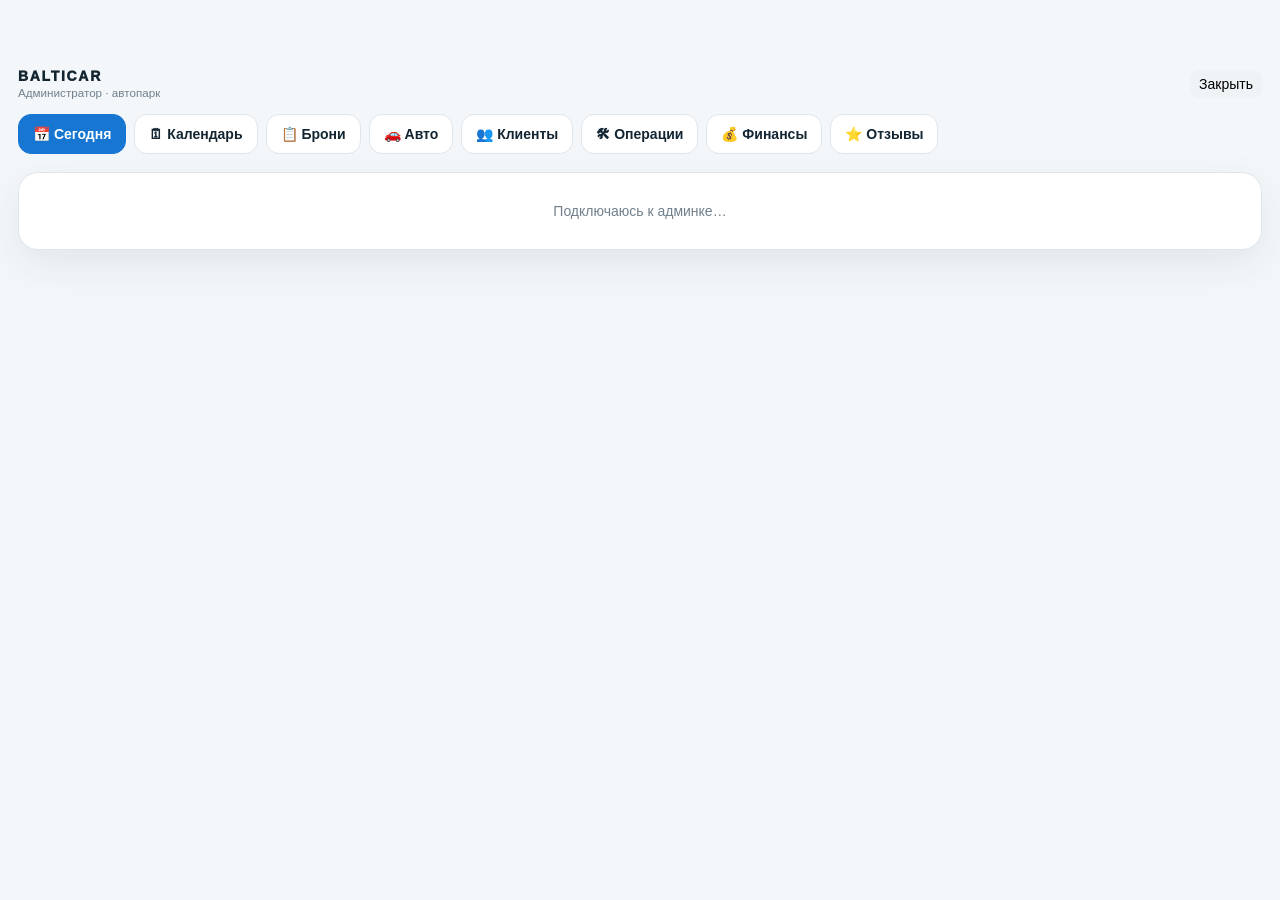
<file: webapp/admin.html>
<!doctype html>
<html lang="ru">
<head>
<meta charset="utf-8">
<meta name="viewport" content="width=device-width,initial-scale=1,viewport-fit=cover">
<title>BALTICAR — Админ</title>
<script src="https://telegram.org/js/telegram-web-app.js"></script>
<style>
:root{--bg:#f4f7fa;--surface:#fff;--surface2:#eef3f6;--text:#142532;--muted:#71808c;--line:#dfe6eb;--blue:#1676d2;--blue2:#0e5eac;--green:#24a85a;--amber:#e7a22b;--red:#dc4d4d;--shadow:0 14px 40px rgba(18,38,55,.08)}
*{box-sizing:border-box}html,body{margin:0;min-height:100%;min-height:100dvh;height:100%;background:var(--bg);color:var(--text);font:14px -apple-system,BlinkMacSystemFont,"Segoe UI",sans-serif;-webkit-font-smoothing:antialiased}button{font:inherit} .wrap{max-width:1280px;margin:auto;min-height:100%;padding:calc(12px + max(56px,env(safe-area-inset-top,0px),var(--tg-safe-area-inset-top,0px)) + var(--tg-content-safe-area-inset-top,0px) + var(--admin-extra-top,0px)) 18px calc(40px + max(env(safe-area-inset-bottom,0px),var(--tg-safe-area-inset-bottom,0px))) 18px}html.tg-fullscreen .wrap{min-height:100dvh}.top{display:flex;align-items:center;justify-content:space-between;gap:12px;margin-bottom:14px}.brand{font-weight:950;letter-spacing:.12em}.top small{color:var(--muted)}.nav{display:flex;gap:8px;overflow:auto;padding-bottom:4px;margin-bottom:14px}.nav button{border:1px solid var(--line);background:var(--surface);border-radius:13px;padding:11px 14px;font-weight:800;white-space:nowrap}.nav button.active{background:var(--blue);color:#fff;border-color:var(--blue)}.panel{background:var(--surface);border:1px solid var(--line);border-radius:20px;box-shadow:var(--shadow);overflow:hidden}.panelHead{padding:16px 16px 13px;display:flex;align-items:center;justify-content:space-between;gap:12px;border-bottom:1px solid var(--line)}.panelHead h1{font-size:20px;margin:0}.monthNav{display:flex;align-items:center;gap:6px}.monthNav button{border:1px solid var(--line);background:var(--surface);border-radius:11px;width:38px;height:36px;font-weight:900}.monthNav button.monthNow{width:auto;padding:0 12px;font-size:12px;color:var(--blue)}.monthTitle{min-width:150px;text-align:center;font-weight:900}.legend{display:flex;gap:12px;flex-wrap:wrap;padding:11px 16px;color:var(--muted);font-size:12px;border-bottom:1px solid var(--line)}.dot{display:inline-flex;align-items:center;gap:5px}.dot i{width:10px;height:10px;border-radius:3px;display:inline-block}.d-confirmed{background:#4b9df0}.d-pending{background:#f3b53e}.d-maint{background:#d95757}.d-free{background:#dfe6eb}.calendarScroll{overflow:auto}.calendar{min-width:1040px}.dayHead,.carRow{display:grid;grid-template-columns:170px repeat(var(--days),42px)}.dayHead{position:sticky;top:0;background:var(--surface);z-index:5;border-bottom:1px solid var(--line)}.carLabel{position:sticky;left:0;z-index:4;background:var(--surface);padding:10px 12px;font-weight:900;border-right:1px solid var(--line)}.dayHead .carLabel{z-index:6}.day{height:54px;border-right:1px solid #edf1f4;display:flex;flex-direction:column;align-items:center;justify-content:center;font-size:11px;color:var(--muted)}.day b{color:var(--text);font-size:12px}.day.weekend b{color:#a45d5d}.day.today{background:#eef6ff}.track{grid-column:2/-1;position:relative;height:68px;border-bottom:1px solid var(--line);background:repeating-linear-gradient(90deg,transparent 0,transparent 41px,#edf1f4 42px)}.carRow{position:relative}.carRow .carLabel{height:68px;border-bottom:1px solid var(--line);display:flex;align-items:center}.carSub{display:block;font-size:10px;color:var(--muted);font-weight:600;margin-top:2px}.booking{position:absolute;top:8px;height:52px;border-radius:12px;padding:7px 10px;color:#fff;overflow:hidden;cursor:pointer;box-shadow:0 4px 12px rgba(0,0,0,.10);display:flex;flex-direction:column;justify-content:center}.booking b{display:block;font-size:15px;line-height:18px;font-weight:950;letter-spacing:.02px;white-space:nowrap;overflow:hidden;text-overflow:ellipsis;color:#08131d !important;text-shadow:none}.booking span{display:block;font-size:11px;line-height:14px;font-weight:850;opacity:1;color:#08131d !important;white-space:nowrap;overflow:hidden;text-overflow:ellipsis;text-shadow:none}.calendar .track .booking b,.calendar .track .booking span,.calendar .track .booking.confirmed b,.calendar .track .booking.confirmed span,.calendar .track .booking.pending b,.calendar .track .booking.pending span,.calendar .track .booking.maintenance b,.calendar .track .booking.maintenance span{color:#000 !important;-webkit-text-fill-color:#000 !important;text-shadow:none !important;opacity:1 !important}.booking.confirmed{background:linear-gradient(135deg,#2e8eea,#176fc4);color:#fff !important}.booking.pending{background:linear-gradient(135deg,#efb43b,#d98c12);color:#fff !important}.booking.maintenance{background:linear-gradient(135deg,#d95a5a,#b73c3c);color:#fff !important}.booking.completed{background:linear-gradient(135deg,#6b8ca8,#4a6a82);color:#fff !important}.d-completed{background:#6b8ca8}.overlap{margin:14px 16px;background:#fff7e5;border:1px solid #f0d38b;border-radius:14px;padding:12px 14px}.overlap b{color:#9a6510}.empty{padding:30px;text-align:center;color:var(--muted)}.list{padding:12px}.item{border:1px solid var(--line);border-radius:15px;padding:13px;margin-bottom:9px}.itemTop{display:flex;justify-content:space-between;gap:8px}.status{font-size:11px;font-weight:900;padding:5px 8px;border-radius:999px;background:var(--surface2,#eef3f6);color:var(--text)}.confirmed{color:#176fc4}.pending{color:#a36a09}.rejected{color:#b73c3c}.stars{letter-spacing:2px}.muted{color:var(--muted);font-size:12px;margin-top:5px}.detail{padding:14px 16px;border-top:1px solid var(--line);background:#fbfcfd}.detail h3{margin:0 0 7px}.close{float:right;border:0;background:#eef3f6;border-radius:9px;padding:6px 9px}.loader{padding:30px;text-align:center;color:var(--muted)} .stats{display:grid;grid-template-columns:repeat(4,minmax(0,1fr));gap:10px;margin-bottom:14px}.stat{background:var(--surface);border:1px solid var(--line);border-radius:16px;padding:13px 14px;box-shadow:var(--shadow)}.stat b{display:block;font-size:20px;line-height:1.1}.stat span{display:block;color:var(--muted);font-size:11px;margin-top:5px;font-weight:700}.stat.blue b{color:var(--blue)}.stat.green b{color:var(--green)}.stat.amber b{color:var(--amber)}.stat.red b{color:var(--red)}.bookingTools{padding:12px;border-bottom:1px solid var(--line);display:grid;grid-template-columns:minmax(180px,1fr) auto;gap:9px}.search{width:100%;border:1px solid var(--line);background:var(--surface);border-radius:12px;padding:11px 12px;outline:none;color:var(--text)}.search:focus{border-color:var(--blue);box-shadow:0 0 0 3px rgba(22,118,210,.10)}.filters{display:flex;gap:7px;overflow:auto}.filters button{border:1px solid var(--line);background:var(--surface);border-radius:11px;padding:9px 11px;font-weight:800;white-space:nowrap;color:var(--text)}.filters button.active{background:var(--blue);color:#fff;border-color:var(--blue)}.bookingItem{transition:transform .12s ease,box-shadow .12s ease}.bookingItem:hover{box-shadow:0 7px 18px rgba(18,38,55,.07)}.bookingMain{display:flex;justify-content:space-between;gap:10px;align-items:flex-start}.bookingMeta{margin-top:8px;display:grid;gap:4px}.bookingActions{display:flex;gap:7px;flex-wrap:wrap;margin-top:11px}.miniBtn{border:1px solid var(--line);background:var(--surface);border-radius:10px;padding:8px 10px;font-weight:800;color:var(--text)}.miniBtn.primary{background:var(--blue);border-color:var(--blue);color:#fff}.miniBtn.danger{color:var(--red)}.emptyFiltered{padding:28px 18px;text-align:center;color:var(--muted)}

@media(max-width:700px){.stats{grid-template-columns:repeat(2,minmax(0,1fr));gap:8px}.stat{padding:11px 12px}.stat b{font-size:18px}.bookingTools{grid-template-columns:1fr}.filters{padding-bottom:2px}.wrap{padding:calc(10px + max(56px,env(safe-area-inset-top,0px),var(--tg-safe-area-inset-top,0px)) + var(--tg-content-safe-area-inset-top,0px) + var(--admin-extra-top,0px)) 10px 28px 10px}.panelHead{align-items:flex-start;flex-direction:column}.monthNav{width:100%;justify-content:space-between}.monthTitle{flex:1}.calendar{min-width:940px}.dayHead,.carRow{grid-template-columns:145px repeat(var(--days),38px)}.carLabel{font-size:12px}.track{height:64px}.carRow .carLabel{height:64px}.booking{top:8px;height:48px}.top{padding:2px 4px}}
html.dark{--bg:#07111b;--surface:#0e1a24;--surface2:#132635;--text:#edf4f8;--muted:#91a2ae;--line:#20313e;--shadow:0 16px 40px rgba(0,0,0,.25)}html.dark .day.today{background:#10283b}html.dark .overlap{background:#302712;border-color:#604d1e}html.dark .dayHead{background:var(--surface)}html.dark .carLabel{background:var(--surface)}

.financePeriod{padding:12px;border-bottom:1px solid var(--line);display:flex;gap:7px;flex-wrap:wrap;align-items:center}.financePeriod button{border:1px solid var(--line);background:var(--surface);color:var(--text)!important;border-radius:11px;padding:9px 11px;font-weight:800}.financePeriod button.active{background:var(--blue)!important;color:#fff!important;border-color:var(--blue)!important}.financeDates{display:flex;gap:7px;align-items:center;margin-left:auto}.financeDates input{border:1px solid var(--line);background:var(--surface);color:var(--text)!important;border-radius:10px;padding:9px 10px;-webkit-text-fill-color:var(--text)}.financeGrid{display:grid;grid-template-columns:repeat(4,minmax(0,1fr));gap:10px;margin-bottom:14px}.financeCard{background:var(--surface);border:1px solid var(--line);border-radius:16px;padding:14px;box-shadow:var(--shadow)}.financeCard b{display:block;font-size:21px;line-height:1.1}.financeCard span{display:block;color:var(--muted);font-size:11px;margin-top:6px;font-weight:700}.financeCard.green b{color:var(--green)}.financeCard.blue b{color:var(--blue)}.financeCard.amber b{color:var(--amber)}.financeCard.red b{color:var(--red)}.financeSection{margin-bottom:14px}.financeSection .panelHead{border-bottom:0}.chartWrap{overflow-x:auto;border-top:1px solid var(--line)}.chart{padding:8px 16px 16px;display:grid;grid-auto-flow:column;grid-auto-columns:minmax(28px,1fr);grid-template-rows:1fr;gap:6px;align-items:end;height:190px;min-width:max-content}.barCol{height:160px;display:flex;flex-direction:column;justify-content:flex-end;align-items:center;gap:5px;min-width:0}.bar{width:100%;max-width:34px;border-radius:7px 7px 3px 3px;background:linear-gradient(180deg,#3b9bea,#176fc4);min-height:3px}.barLabel{font-size:9px;color:var(--muted);white-space:nowrap;transform:rotate(-45deg);transform-origin:center;margin-top:3px}.barValue{font-size:9px;color:var(--muted);white-space:nowrap}.financeTable{width:100%;border-collapse:collapse}.financeTable th,.financeTable td{text-align:left;padding:10px 12px;border-top:1px solid var(--line);font-size:12px}.financeTable th{color:var(--muted);font-size:11px}.financeTable td b{font-size:13px}.progress{height:7px;border-radius:99px;background:var(--line);overflow:hidden;min-width:70px}.progress i{display:block;height:100%;background:var(--blue);border-radius:99px}.financeTwo{display:grid;grid-template-columns:1.35fr .65fr;gap:14px}.financeNote{padding:12px 16px;color:var(--muted);font-size:11px;border-top:1px solid var(--line)}
@media(max-width:900px){.financeGrid{grid-template-columns:repeat(2,minmax(0,1fr))}.financeTwo{grid-template-columns:1fr}.financeDates{margin-left:0;width:100%}.financeDates input{flex:1;min-width:0}}
.expenseTools{padding:12px;border-bottom:1px solid var(--line);display:grid;grid-template-columns:140px 170px 180px minmax(160px,1fr) auto;gap:8px;align-items:center}.expenseTools input,.expenseTools select{border:1px solid var(--line);background:var(--surface);color:var(--text);border-radius:11px;padding:10px 11px;min-width:0}.expenseBtn{border:0;background:var(--blue);color:#fff;border-radius:11px;padding:10px 13px;font-weight:900;white-space:nowrap}.expenseList{padding:12px}.expenseRow{display:grid;grid-template-columns:110px 1fr 130px 110px 34px;gap:10px;align-items:center;border:1px solid var(--line);border-radius:13px;padding:10px 12px;margin-bottom:7px}.expenseAmount{text-align:right;font-weight:900}.expenseDelete{border:0;background:#fff0f0;color:var(--red);border-radius:9px;width:30px;height:30px;font-weight:900}.profitGood{color:var(--green)!important}.profitBad{color:var(--red)!important}.expenseSummary{display:grid;grid-template-columns:1fr 1fr;gap:14px;margin-bottom:14px}.expenseMini{padding:12px 16px;border-top:1px solid var(--line)}
@media(max-width:900px){.expenseTools{grid-template-columns:1fr 1fr}.expenseBtn{width:100%}.expenseSummary{grid-template-columns:1fr}}
@media(max-width:700px){.expenseRow{grid-template-columns:90px 1fr 90px 34px;gap:7px}.expenseRow .expenseComment{grid-column:1/-1}.expenseAmount{text-align:right}}

.nav button,.filters button,.miniBtn{color:var(--text);background:var(--surface)}
.nav button.active,.filters button.active,.miniBtn.primary{background:var(--blue)!important;color:#fff!important;border-color:var(--blue)!important}
.miniBtn.danger{color:var(--red)!important;background:var(--surface)}
.search{color:var(--text)!important;background:var(--surface)!important}
.confirmed{color:#4db0ff}.pending{color:#f0b84a}.rejected{color:#ff7a7a}.completed{color:#9bb4c8}
html.dark .status{background:var(--surface2);color:var(--text)}
html.dark .detail{background:var(--surface2);border-color:var(--line)}
html.dark .close{background:var(--surface2);color:var(--text)}
.blockForm label{color:var(--muted)}
.blockForm input,.blockForm select{width:100%;max-width:100%;box-sizing:border-box;color:var(--text)!important;background:var(--surface)!important;border:1px solid var(--line);border-radius:11px;padding:10px;font-weight:700}
.blockForm .blkGrid{display:grid;grid-template-columns:1fr;gap:10px}
.blockForm .blkRow2{display:grid;grid-template-columns:1fr 1fr;gap:8px}
@media(max-width:700px){
  .blockForm .blkRow2{grid-template-columns:1fr}
  .blockForm input,.blockForm select{font-size:16px}
}
.planGrid{display:grid;grid-template-columns:1fr 1fr;gap:12px;padding:12px}@media(max-width:800px){.planGrid{grid-template-columns:1fr}}.planCard{border:1px solid var(--line);border-radius:14px;padding:12px;background:var(--surface)}.planCard h3{margin:0 0 8px;font-size:14px}.planItem{border:1px solid var(--line);border-radius:12px;padding:10px;margin-bottom:8px}.planItem .row{display:flex;justify-content:space-between;gap:8px;align-items:center}.planItem b{font-size:13px}.planActions{display:flex;gap:6px;margin-top:8px;flex-wrap:wrap}.clientTools{padding:12px;display:flex;gap:8px;border-bottom:1px solid var(--line)}.clientTools input{flex:1;border:1px solid var(--line);background:var(--surface);color:var(--text);border-radius:11px;padding:10px 12px}.clientRow{padding:12px 14px;border-bottom:1px solid var(--line);display:flex;justify-content:space-between;gap:10px;align-items:center;cursor:pointer}.clientRow:active{background:var(--surface2)}
.carForm{padding:12px;display:grid;gap:8px;border-bottom:1px solid var(--line)}.carForm input,.carForm select,.carForm textarea{border:1px solid var(--line);background:var(--surface);color:var(--text);border-radius:11px;padding:10px 12px;width:100%}.carForm textarea{min-height:64px}.carForm .row2{display:grid;grid-template-columns:1fr 1fr 1fr;gap:8px}@media(max-width:700px){.carForm .row2{grid-template-columns:1fr}}.carItem{padding:12px 14px;border-bottom:1px solid var(--line)}.carItem .rates{font-size:12px;color:var(--muted);margin-top:4px}

.financePeriod button{color:var(--text)!important;-webkit-text-fill-color:var(--text)!important}
.financePeriod button.active{background:#1676d2!important;color:#fff!important;-webkit-text-fill-color:#fff!important;border-color:#1676d2!important}
html.dark .financePeriod button{background:var(--surface2);border-color:var(--line)}
html.dark .financePeriod button.active{background:#1676d2!important;color:#fff!important;-webkit-text-fill-color:#fff!important}
.financeDates input,input[type=date]{color:var(--text)!important;-webkit-text-fill-color:var(--text)!important;background:var(--surface)!important}

.calPanel{overflow:hidden}
.calStats{display:grid;grid-template-columns:repeat(3,1fr);gap:8px;padding:12px 14px;border-bottom:1px solid var(--line)}
.calStat{background:var(--surface2);border-radius:12px;padding:10px;text-align:center}
.calStat b{display:block;font-size:18px}
.calStat span{font-size:11px;color:var(--muted)}
.calLegend{display:flex;flex-wrap:wrap;gap:10px;padding:8px 14px;font-size:12px;color:var(--muted);border-bottom:1px solid var(--line)}
.calLegend i{width:10px;height:10px;border-radius:3px;display:inline-block;margin-right:4px}
.calCar{padding:12px 14px;border-bottom:1px solid var(--line)}
.calCarHead{display:flex;justify-content:space-between;align-items:flex-start;gap:10px;margin-bottom:8px}
.calBadge{font-size:11px;font-weight:800;padding:4px 8px;border-radius:8px;white-space:nowrap}
.calBadge.free{background:rgba(36,168,90,.12);color:var(--green)}
.calBadge.busy{background:rgba(220,77,77,.12);color:var(--red)}
.calDays{display:flex;flex-wrap:wrap;gap:4px}
.calDays .cd{width:32px;height:32px;border-radius:8px;border:1px solid var(--line);background:var(--surface);font-size:11px;font-weight:700;color:var(--text);padding:0}
.calDays .cd.weekend{opacity:.85}
.calDays .cd.today{outline:2px solid var(--blue)}
.calDays .cd.free{background:rgba(36,168,90,.08);border-color:rgba(36,168,90,.25)}
.calDays .cd.booked{background:rgba(75,157,240,.35);border-color:rgba(75,157,240,.55);color:#0b2a4a}
.calDays .cd.pending{background:rgba(243,181,62,.35);border-color:rgba(243,181,62,.55)}
.calDays .cd.maint{background:rgba(217,87,87,.3);border-color:rgba(217,87,87,.5)}
.calList{margin-top:8px;display:grid;gap:4px}
.calItem{padding:8px 10px;border-radius:10px;background:var(--surface2);display:flex;justify-content:space-between;gap:8px;font-size:12px;cursor:pointer}
.calEmpty{font-size:12px;padding:4px 0}
.calBlock{margin:12px 14px 16px;border:1px solid var(--line);border-radius:12px;padding:8px 12px}
.calBlock summary{font-weight:800;cursor:pointer}
@media(max-width:700px){.calDays .cd{width:28px;height:28px;font-size:10px}.calStats{grid-template-columns:repeat(3,1fr);gap:6px}}
</style>
</head><body><div class="wrap"><div class="top"><div><div class="brand">BALTICAR</div><small>Администратор · автопарк</small></div><button class="close" onclick="closeApp()">Закрыть</button></div><div class="nav"><button id="tabToday" class="active" onclick="setTab('today')">📅 Сегодня</button><button id="tabCal" onclick="setTab('calendar')">🗓 Календарь</button><button id="tabBookings" onclick="setTab('bookings')">📋 Брони</button><button id="tabCars" onclick="setTab('cars')">🚗 Авто</button><button id="tabClients" onclick="setTab('clients')">👥 Клиенты</button><button id="tabTools" onclick="setTab('tools')">🛠 Операции</button><button id="tabFinance" onclick="setTab('finance')">💰 Финансы</button><button id="tabReviews" onclick="setTab('reviews')">⭐ Отзывы</button></div><section id="content"></section></div>
<script>
const tg=window.Telegram?.WebApp;
function setupFullscreen(){
  try{
    if(!tg)return;
    tg.ready();
    tg.expand();
    if(typeof tg.disableVerticalSwipes==='function')tg.disableVerticalSwipes();
    const dark=tg.colorScheme==='dark';
    const bg=dark?'#07111b':'#f4f7fa';
    if(typeof tg.setHeaderColor==='function')tg.setHeaderColor(bg);
    if(typeof tg.setBackgroundColor==='function')tg.setBackgroundColor(bg);
    if(typeof tg.requestFullscreen==='function'){
      try{tg.requestFullscreen()}catch(e){}
    }
    applySafeArea();
    requestAnimationFrame(()=>{
      try{
        tg.expand();
        if(typeof tg.requestFullscreen==='function' && !tg.isFullscreen)tg.requestFullscreen();
        applySafeArea();
      }catch(e){}
    });
  }catch(e){}
}
function applySafeArea(){
  try{
    const root=document.documentElement;
    const sa=tg?.safeAreaInset||{};
    const csa=tg?.contentSafeAreaInset||{};
    const top=Number(sa.top||0);
    const bottom=Number(sa.bottom||0);
    const cTop=Number(csa.top||0);
    const cBottom=Number(csa.bottom||0);
    root.style.setProperty('--tg-safe-area-inset-top', top+'px');
    root.style.setProperty('--tg-safe-area-inset-bottom', bottom+'px');
    root.style.setProperty('--tg-content-safe-area-inset-top', cTop+'px');
    root.style.setProperty('--tg-content-safe-area-inset-bottom', cBottom+'px');
    // Доп. запас под плавающие кнопки Telegram (Закрыть / …), если insets ещё 0
    const extraTop = (!top && !cTop) ? 52 : 0;
    root.style.setProperty('--admin-extra-top', extraTop+'px');
  }catch(e){}
}
setupFullscreen();
try{
  tg?.onEvent?.('fullscreenChanged',()=>{document.documentElement.classList.toggle('tg-fullscreen',!!tg?.isFullscreen)});
  tg?.onEvent?.('fullscreenFailed',()=>{});
  tg?.onEvent?.('safeAreaChanged',applySafeArea);
  tg?.onEvent?.('contentSafeAreaChanged',applySafeArea);
  tg?.onEvent?.('themeChanged',()=>{
    const dark=tg?.colorScheme==='dark';
    document.documentElement.classList.toggle('dark',dark);
    const bg=dark?'#07111b':'#f4f7fa';
    try{tg.setHeaderColor?.(bg);tg.setBackgroundColor?.(bg)}catch(e){}
  });
  if(tg?.colorScheme==='dark')document.documentElement.classList.add('dark');
}catch(e){}
window.addEventListener('pageshow',()=>setupFullscreen());
window.addEventListener('visibilitychange',()=>{if(document.visibilityState==='visible')setupFullscreen()});
const $=(id)=>document.getElementById(id);
const initData=()=>{try{return tg?.initData||''}catch(e){return ''}};
async function waitInitData(){
  for(let i=0;i<30;i++){
    const s=initData();
    if(s)return s;
    await new Promise(r=>setTimeout(r,100));
  }
  return '';
}
const headers=()=>({'Content-Type':'application/json','X-Telegram-Init-Data':initData()});
function withAuth(url){const s=initData();if(!s)return url;return url+(url.includes('?')?'&':'?')+'init_data='+encodeURIComponent(s)}
async function api(url,opt={}){
  const auth=await waitInitData();
  if(!auth) throw new Error('Telegram не передал данные авторизации. Закройте админку и откройте её заново из кнопки «🖥 Открыть веб-админку».');
  const controller=new AbortController();
  const timer=setTimeout(()=>controller.abort(),10000);
  try{
    const r=await fetch(withAuth(url),{...opt,signal:controller.signal,headers:{...headers(),...(opt.headers||{})}});
    let d={};try{d=await r.json()}catch{}
    if(!r.ok) throw new Error(d.message||`Ошибка сервера (${r.status})`);
    return d;
  }catch(e){
    if(e.name==='AbortError') throw new Error('Сервер не ответил за 10 секунд. Проверьте деплой Render.');
    throw e;
  }finally{clearTimeout(timer)}
}
const months=['Январь','Февраль','Март','Апрель','Май','Июнь','Июль','Август','Сентябрь','Октябрь','Ноябрь','Декабрь'];const wd=['Вс','Пн','Вт','Ср','Чт','Пт','Сб'];let tab='today',cursor=new Date();cursor.setDate(1);let currentData=null;let viewToken=0;
function esc(s){return String(s??'').replace(/[&<>"']/g,c=>({'&':'&amp;','<':'&lt;','>':'&gt;','"':'&quot;',"'":'&#039;'}[c]))}
function isoDate(y,m,d){return `${y}-${String(m+1).padStart(2,'0')}-${String(d).padStart(2,'0')}`}
function setTab(x){tab=x;const token=++viewToken;document.querySelectorAll('.nav button').forEach(b=>b.classList.remove('active'));const map={today:'tabToday',calendar:'tabCal',bookings:'tabBookings',cars:'tabCars',clients:'tabClients',tools:'tabTools',finance:'tabFinance',reviews:'tabReviews'};const btn=document.getElementById(map[x]||('tab'+x[0].toUpperCase()+x.slice(1)));if(btn)btn.classList.add('active');if(x==='today')renderToday(token);if(x==='calendar')renderCalendar(token);if(x==='bookings')renderBookings(token);if(x==='cars')renderCars(token);if(x==='clients')renderClients(token);if(x==='tools')renderTools(token);if(x==='finance')renderFinance(token);if(x==='reviews')renderReviews(token)}
async function renderToday(token=viewToken){
  $('content').innerHTML='<div class="panel"><div class="loader">Загружаю планировщик…</div></div>';
  try{
    const d=await api('/api/admin/planner');
    if(token!==viewToken||tab!=='today')return;
    const block=(title,items,kind)=>{
      if(!items||!items.length) return `<div class="planCard"><h3>${title}</h3><div class="muted">нет</div></div>`;
      return `<div class="planCard"><h3>${title}</h3>`+items.map(it=>{
        let acts='';
        if(kind==='pickup') acts=`<button class="miniBtn primary" onclick="plannerAction(${it.id},'issue')">✅ Выдать</button>`;
        if(kind==='return'||kind==='progress') acts=`<button class="miniBtn primary" onclick="plannerAction(${it.id},'return')">📥 Принять</button>`;
        return `<div class="planItem"><div class="row"><b>№${it.id} · ${esc(it.car_name)}</b><span class="muted">${kind==='return'||kind==='progress'?esc(it.end_label):esc(it.start_label)}</span></div><div class="muted">${esc(it.name)} · ${esc(it.phone)}</div><div class="planActions">${acts}<button class="miniBtn" onclick="openBookingFromPlanner(${it.id})">Открыть</button></div></div>`;
      }).join('')+`</div>`;
    };
    $('content').innerHTML=`<div class="panel"><div class="panelHead"><h1>Планировщик</h1><button class="miniBtn" onclick="renderToday()">🔄</button></div><div class="planGrid">${block('🔑 Выдачи сегодня',d.pickups,'pickup')}${block('↩️ Возвраты сегодня',d.returns,'return')}${block('🚗 Сейчас в аренде',d.in_progress,'progress')}${block('📌 Выдачи завтра',d.tomorrow,'none')}</div></div>`;
  }catch(e){if(token!==viewToken||tab!=='today')return;$('content').innerHTML=`<div class="panel"><div class="empty">${esc(e.message||e)}</div></div>`}
}
async function plannerAction(id,action){
  const payload={id,action};
  if(action==='issue'){
    const dep=prompt('Залог (₽), 0 если без залога:','10000');
    if(dep===null)return;
    const mil=prompt('Пробег при выдаче (км):','');
    if(mil===null)return;
    const fuel=prompt('Топливо при выдаче (например 1/2, полный):','полный');
    if(fuel===null)return;
    payload.deposit_amount=dep;payload.mileage_out=mil;payload.fuel_out=fuel;
  }
  if(action==='return'){
    const mil=prompt('Пробег при возврате (км):','');
    if(mil===null)return;
    const fuel=prompt('Топливо при возврате:','');
    if(fuel===null)return;
    const ds=prompt('Залог: returned / kept / partial','returned');
    if(ds===null)return;
    payload.mileage_in=mil;payload.fuel_in=fuel;payload.deposit_status=ds;
  }
  try{
    await api('/api/admin/booking/action',{method:'POST',body:JSON.stringify(payload)});
    tg?.HapticFeedback?.notificationOccurred?.('success');
    renderToday();
  }catch(e){alert(e.message||e)}
}
function openBookingFromPlanner(id){setTab('bookings');setTimeout(()=>{try{const el=[...document.querySelectorAll('.bookingItem')].find(n=>n.textContent.includes('№'+id));el?.scrollIntoView({behavior:'smooth',block:'center'})}catch(e){}},600)}
let clientsCache=[];
async function renderClients(token=viewToken,q=''){
  $('content').innerHTML='<div class="panel"><div class="loader">Загружаю клиентов…</div></div>';
  try{
    const d=await api('/api/admin/clients'+(q?('?q='+encodeURIComponent(q)):''));
    if(token!==viewToken||tab!=='clients')return;
    clientsCache=d.clients||[];
    const rows=(d.clients||[]).map(c=>`<div class="clientRow" onclick="openClient(${c.id})"><div><b>${c.blacklisted?'🚫 ':''}${esc(c.full_name)}</b><div class="muted">${esc(c.phone)} ${c.username?'@'+esc(c.username):''}</div></div><div class="muted">${esc(c.updated_at||'')}</div></div>`).join('')||'<div class="empty">Клиентов пока нет</div>';
    $('content').innerHTML=`<div class="panel"><div class="panelHead"><h1>Клиенты</h1><button class="miniBtn primary" onclick="showAddClient()">➕ Клиент</button></div><div class="clientTools"><input id="clientQ" placeholder="Поиск: имя, телефон, @username" value="${esc(q)}"><button class="miniBtn primary" onclick="renderClients(viewToken,$('clientQ').value)">Найти</button></div><div>${rows}</div></div>`;
    const inp=$('clientQ');if(inp)inp.addEventListener('keydown',e=>{if(e.key==='Enter')renderClients(viewToken,inp.value)});
  }catch(e){if(token!==viewToken||tab!=='clients')return;$('content').innerHTML=`<div class="panel"><div class="empty">${esc(e.message||e)}</div></div>`}
}
async function openClient(id){
  try{
    const d=await api('/api/admin/client?id='+id);
    const c=d.client;window._clientEdit=c;
    const books=(d.bookings||[]).map(b=>`<div class="item"><div class="itemTop"><b>№${b.id} · ${esc(b.car_name)}</b><span class="status">${esc(b.status_label||b.status)}</span></div><div class="muted">${esc(b.start_label)} → ${esc(b.end_label)} · ${b.total||0} ₽</div>
      <div class="planActions"><button class="miniBtn" onclick="openContract(${b.id})">📄 Договор</button>
      <button class="miniBtn" onclick="sendTpl(${b.id})">✉️ Шаблон</button></div></div>`).join('')||'<div class="muted">Истории нет</div>';
    $('content').innerHTML=`<div class="panel"><div class="panelHead"><h1>${c.blacklisted?'🚫':''}${esc(c.full_name)}</h1><button class="miniBtn" onclick="renderClients()">←</button></div><div class="detail">
      <div>📞 ${esc(c.phone)} · 🆔 <code>${c.user_id||'—'}</code> ${c.username?'@'+esc(c.username):''}</div>
      <div class="muted" style="margin-top:6px">ДР: ${esc(c.birth_date||'—')} · Адрес: ${esc(c.address||'—')}</div>
      <div style="margin-top:8px"><b>Паспорт:</b> ${esc(c.passport_series||'')} ${esc(c.passport_number||'')} · ${esc(c.passport_issued_by||'')} ${esc(c.passport_issued_date||'')}</div>
      <div><b>ВУ:</b> ${esc(c.license_number||'—')} · кат. ${esc(c.license_categories||'—')} · ${esc(c.license_issued_date||'')}</div>
      <div style="margin-top:8px">📝 ${esc(c.notes||'—')}</div>
      <div class="bookingActions" style="margin-top:12px">
        <button class="miniBtn danger" onclick="toggleClientBL(${c.id})">${c.blacklisted?'Убрать из ЧС':'В чёрный список'}</button>
        <button class="miniBtn" onclick="editClientDocs(${c.id})">✏️ Документы</button>
      </div>
      <h3 style="margin-top:16px">История аренд</h3>${books}</div></div>`;
  }catch(e){alert(e.message||e)}
}
async function editClientDocs(id){
  const c=window._clientEdit||{};
  const f=k=>prompt(k,c[k]||'') ;
  const data={id,action:'update'};
  const keys=[['full_name','ФИО'],['phone','Телефон'],['birth_date','Дата рождения'],['address','Адрес'],
    ['passport_series','Паспорт серия'],['passport_number','Паспорт номер'],['passport_issued_by','Кем выдан'],['passport_issued_date','Когда выдан'],
    ['license_number','ВУ номер'],['license_categories','ВУ категории'],['license_issued_date','ВУ дата'],['notes','Заметки']];
  for(const [k,label] of keys){const v=prompt(label+':',c[k]||'');if(v===null)return;data[k]=v}
  try{await api('/api/admin/client/action',{method:'POST',body:JSON.stringify(data)});openClient(id)}catch(e){alert(e.message||e)}
}
async function toggleClientBL(id){
  try{await api('/api/admin/client/action',{method:'POST',body:JSON.stringify({id,action:'blacklist'})});openClient(id)}catch(e){alert(e.message||e)}
}
async function editClientNotes(id){
  const notes=prompt('Заметка по клиенту (пусто = очистить):','');
  if(notes===null)return;
  try{await api('/api/admin/client/action',{method:'POST',body:JSON.stringify({id,action:'notes',notes})});openClient(id)}catch(e){alert(e.message||e)}
}

async function renderCalendar(token=viewToken){const y=cursor.getFullYear(),m=cursor.getMonth();$('content').innerHTML='<div class="panel"><div class="loader">Загружаю календарь…</div></div>';try{currentData=await api(`/api/admin/calendar?year=${y}&month=${m+1}`);if(token!==viewToken||tab!=='calendar')return;drawCalendar()}catch(e){if(token!==viewToken||tab!=='calendar')return;$('content').innerHTML=`<div class="panel"><div class="empty">${esc(e.message)}</div></div>`}}
function drawCalendar(){
  const d=currentData, y=cursor.getFullYear(), m=cursor.getMonth(), days=d.days||new Date(y,m+1,0).getDate();
  const cars=d.cars||[];
  const today=new Date();
  const isThisMonth=today.getFullYear()===y && today.getMonth()===m;
  const todayN=today.getDate();

  // stats
  let busyToday=0, freeToday=0, monthBookings=0;
  for(const car of cars){
    const blocks=car.blocks||[];
    monthBookings += blocks.filter(b=>b.status!=='maintenance').length;
    const onToday=blocks.some(b=>{
      const a=Math.max(1,b.start_day), e=Math.min(days,b.end_day);
      return isThisMonth && a<=todayN && e>=todayN && b.status!=='pending';
    });
    if(onToday) busyToday++; else freeToday++;
  }

  let html=`<div class="panel calPanel">
    <div class="panelHead">
      <div><h1>Календарь</h1><div class="muted">${months[m]} ${y}</div></div>
      <div class="monthNav">
        <button onclick="moveMonth(-1)">‹</button>
        <button class="monthNow" onclick="cursor=new Date();renderCalendar(viewToken)">Этот месяц</button>
        <button onclick="moveMonth(1)">›</button>
      </div>
    </div>
    <div class="calStats">
      <div class="calStat"><b>${freeToday}</b><span>свободны сегодня</span></div>
      <div class="calStat"><b>${busyToday}</b><span>заняты сегодня</span></div>
      <div class="calStat"><b>${monthBookings}</b><span>броней в месяце</span></div>
    </div>
    <div class="calLegend">
      <span><i class="d-confirmed"></i> бронь</span>
      <span><i class="d-pending"></i> заявка</span>
      <span><i class="d-maint"></i> ТО</span>
      <span><i class="d-free"></i> свободно</span>
    </div>`;

  for(const car of cars){
    const blocks=(car.blocks||[]).slice().sort((a,b)=>a.start_day-b.start_day);
    const onToday=isThisMonth && blocks.some(b=>b.start_day<=todayN && b.end_day>=todayN && b.status!=='pending');
    html+=`<div class="calCar">
      <div class="calCarHead">
        <div>
          <b>🚗 ${esc(car.name)}</b>
          <div class="muted">${esc(car.gear||'')}</div>
        </div>
        <span class="calBadge ${onToday?'busy':'free'}">${onToday?'Занята сегодня':'Свободна сегодня'}</span>
      </div>
      <div class="calDays">`;
    for(let n=1;n<=days;n++){
      const dt=new Date(y,m,n);
      const week=dt.getDay();
      const isTod=isThisMonth && n===todayN;
      const hit=blocks.find(b=>b.start_day<=n && b.end_day>=n);
      let cls='cd';
      if(week===0||week===6) cls+=' weekend';
      if(isTod) cls+=' today';
      if(hit){
        if(hit.status==='pending') cls+=' pending';
        else if(hit.status==='maintenance') cls+=' maint';
        else cls+=' booked';
      } else cls+=' free';
      const title=hit?(hit.name||hit.status)+' №'+(hit.id||''):'Свободно';
      html+=`<button class="${cls}" title="${esc(title)}" ${hit?`onclick="showBooking(${Number(hit.id||0)}, '${esc(hit.status||'')}')"`:''}>${n}</button>`;
    }
    html+=`</div>`;
    // compact list of bookings
    if(blocks.length){
      html+=`<div class="calList">`;
      for(const b of blocks){
        const st=b.status==='pending'?'заявка':(b.status==='maintenance'?'ТО':(b.status==='completed'?'завершена':'бронь'));
        html+=`<div class="calItem" onclick="showBooking(${Number(b.id||0)}, '${esc(b.status||'')}')">
          <b>${b.status==='maintenance'?'🔒 ':'👤 '}${esc(b.name||'Без имени')}</b>
          <span class="muted">${b.start_day}–${b.end_day} · ${st}${b.id?' · №'+b.id:''}</span>
        </div>`;
      }
      html+=`</div>`;
    } else {
      html+=`<div class="calEmpty muted">Нет броней в этом месяце</div>`;
    }
    html+=`</div>`;
  }

  html+=`<div id="detail"></div>
    <details class="calBlock">
      <summary>Занять даты вручную (ТО / блок)</summary>
      <div id="blockFormWrap"></div>
    </details>
  </div>`;
  $('content').innerHTML=html;
  // re-inject block form if template exists in old code path
  try{
    const wrap=$('blockFormWrap');
    if(wrap){
      wrap.innerHTML=`<div class="blockForm">
        <select id="blkCar"></select>
        <div class="row2"><input type="date" id="blkStartDate"><select id="blkStartTime"></select></div>
        <div class="row2"><input type="date" id="blkEndDate"><select id="blkEndTime"></select></div>
        <input id="blkReason" placeholder="Причина (ТО, мойка…)">
        <button class="miniBtn primary" onclick="createManualBlock()">Занять</button>
      </div>`;
      fillBlockForm();
    }
  }catch(e){}
}
function moveMonth(n){cursor.setMonth(cursor.getMonth()+n);renderCalendar(viewToken)}

function hourOptions(selected){
  let h='';
  for(let i=8;i<=20;i++){
    const v=String(i).padStart(2,'0')+':00';
    h+=`<option value="${v}" ${v===selected?'selected':''}>${v}</option>`;
  }
  return h;
}
function fillBlockForm(){
  const carSel=$('blkCar'); if(!carSel)return;
  const cars=(currentData&&currentData.cars)||[];
  carSel.innerHTML=cars.map(c=>`<option value="${esc(c.id)}">${esc(c.name)}</option>`).join('')||'<option value="">Нет авто</option>';
  const st=$('blkStartTime'), et=$('blkEndTime');
  if(st&&!st.options.length){st.innerHTML=hourOptions('10:00');}
  if(et&&!et.options.length){et.innerHTML=hourOptions('10:00');}
  const y=cursor.getFullYear(), m=cursor.getMonth();
  const iso=d=>{const mm=String(d.getMonth()+1).padStart(2,'0'),dd=String(d.getDate()).padStart(2,'0');return `${d.getFullYear()}-${mm}-${dd}`};
  const today=new Date(); const base=new Date(y,m,Math.min(today.getDate(),28));
  if($('blkStartDate')&&!$('blkStartDate').value)$('blkStartDate').value=iso(base);
  if($('blkEndDate')&&!$('blkEndDate').value){const e=new Date(base);e.setDate(e.getDate()+1);$('blkEndDate').value=iso(e);}
}
async function createManualBlock(){
  const car_id=$('blkCar')?.value;
  const reason=($('blkReason')?.value||'Бронь с сайта').trim();
  const start_date=$('blkStartDate')?.value;
  const end_date=$('blkEndDate')?.value;
  const start_time=$('blkStartTime')?.value||'10:00';
  const end_time=$('blkEndTime')?.value||'10:00';
  if(!car_id||!start_date||!end_date){alert('Выберите автомобиль и даты');return;}
  try{
    await api('/api/admin/block',{method:'POST',body:JSON.stringify({car_id,reason,start_date,end_date,start_time,end_time})});
    alert('Период занят. Клиенты бота его не забронируют.');
    renderCalendar(viewToken);
  }catch(e){alert(e.message||'Ошибка')}
}
async function deleteManualBlock(id){
  if(!confirm('Снять занятость №'+id+'?'))return;
  try{
    await api('/api/admin/block/delete',{method:'POST',body:JSON.stringify({id})});
    renderCalendar(viewToken);
  }catch(e){alert(e.message||'Ошибка')}
}

function showBooking(id,status){const b=(currentData.bookings||[]).find(x=>Number(x.id)===Number(id)&&(status?x.status===status:true));if(!b)return;const el=document.getElementById('detail');
  if(b.status==='maintenance'){
    el.innerHTML=`<div class="detail"><button class="close" onclick="this.parentElement.innerHTML=''">×</button>
      <h3>🔒 Занятость №${b.id}</h3>
      <div><b>${esc(b.car_name||'Автомобиль')}</b> · <span class="status rejected">вручную / ТО</span></div>
      <div class="muted">📝 ${esc(b.name||'Без комментария')}</div>
      <div class="muted">📅 ${esc(b.start_label)} → ${esc(b.end_label)}</div>
      <div class="bookingActions" style="margin-top:12px">
        <button class="miniBtn danger" onclick="deleteManualBlock(${Number(b.id)})">🗑 Снять занятость</button>
      </div>
    </div>`;
  } else {
    el.innerHTML=`<div class="detail"><button class="close" onclick="this.parentElement.innerHTML=''">×</button><h3>Бронирование №${b.id}</h3><div><b>${esc(b.car_name||'')}</b> · <span class="status ${esc(b.status)}">${b.status==='confirmed'?'подтверждено':b.status==='pending'?'ожидает':b.status==='completed'?'завершена':b.status}</span></div>${b.name?`<div class="muted">👤 ${esc(b.name)} · 📞 ${esc(b.phone||'')}</div>`:''}<div class="muted">📅 ${esc(b.start_label)} → ${esc(b.end_label)}</div>${b.pickup?`<div class="muted">📍 ${esc(b.pickup)}</div>`:''}${b.total!=null?`<div class="muted">💰 ${Number(b.total).toLocaleString('ru-RU')} ₽</div>`:''}</div>`;
  }
  el.scrollIntoView({behavior:'smooth',block:'nearest'})
}
let bookingsCache=[];let bookingFilter='all';let bookingSearch='';
function bookingStatusMatch(b){
  if(bookingFilter==='all')return true;
  if(bookingFilter==='rejected')return b.status==='rejected'||b.status==='cancelled';
  if(bookingFilter==='completed')return b.status==='completed';
  return b.status===bookingFilter;
}
function bookingSearchMatch(b){const q=bookingSearch.trim().toLowerCase();if(!q)return true;return [b.id,b.car_name,b.name,b.phone,b.start_label,b.end_label].some(v=>String(v??'').toLowerCase().includes(q))}
function renderBookingList(){
  const filtered=bookingsCache.filter(b=>bookingStatusMatch(b)&&bookingSearchMatch(b));
  const list=filtered.length?filtered.map(b=>`<div class="item bookingItem">
    <div class="bookingMain"><div><b>№${b.id} · ${esc(b.car_name)}</b><div class="muted">${esc(b.name||'Клиент')} · ${esc(b.phone||'')}</div></div><span class="status ${esc(b.status)}">${esc(b.status_label)}</span></div>
    <div class="bookingMeta"><div>📅 ${esc(b.start_label)} → ${esc(b.end_label)}</div><div>💰 <b>${Number(b.total||0).toLocaleString('ru-RU')} ₽</b></div>${b.pickup?`<div>📍 ${esc(b.pickup)}</div>`:''}${b.payment_label||b.payment_method?`<div>💳 ${esc(b.payment_label||b.payment_method)}</div>`:''}</div>
    <div class="bookingActions"><button class="miniBtn" onclick="showBookingFromList(${Number(b.id)})">Подробнее</button>${b.status==='pending'?`<button class="miniBtn primary" onclick="adminBookingAction(${Number(b.id)},'confirm')">✅ Подтвердить</button><button class="miniBtn danger" onclick="adminBookingAction(${Number(b.id)},'reject')">❌ Отклонить</button>`:''}${b.status==='pending'||b.status==='confirmed'?`<button class="miniBtn danger" onclick="adminBookingAction(${Number(b.id)},'cancel')">Отменить</button>`:''}${(b.status==='cancelled'||b.status==='expired'||b.status==='rejected')?`<button class="miniBtn danger" onclick="adminBookingAction(${Number(b.id)},'delete')">🗑 Удалить</button>`:''}</div>
  </div>`).join(''):`<div class="emptyFiltered">По выбранным условиям бронирований не найдено.</div>`;
  $('bookingList').innerHTML=list;
  document.querySelectorAll('.filters button').forEach(btn=>btn.classList.toggle('active',btn.dataset.filter===bookingFilter));
}
function showBookingFromList(id){const b=bookingsCache.find(x=>Number(x.id)===Number(id));if(!b)return;const box=document.getElementById('bookingDetail');const feeVal=b.pickup_location_fee!=null&&b.pickup_location_fee!==''?b.pickup_location_fee:'';box.innerHTML=`<div class="detail"><button class="close" onclick="this.parentElement.innerHTML=''">×</button><h3>Бронирование №${b.id}</h3><div><b>${esc(b.car_name)}</b> · <span class="status ${esc(b.status)}">${esc(b.status_label)}</span></div><div class="muted">👤 ${esc(b.name||'Клиент')} · 📞 ${esc(b.phone||'')}</div><div class="muted">📅 ${esc(b.start_label)} → ${esc(b.end_label)}</div>${b.pickup?`<div class="muted">📍 ${esc(b.pickup)}</div>`:''}${b.payment_label||b.payment_method?`<div class="muted">💳 ${esc(b.payment_label||b.payment_method)}</div>`:''}${(b.extras_labels&&b.extras_labels.length)?`<div class="muted">✨ ${esc(b.extras_labels.join(', '))}</div>`:''}<div class="muted">💰 ${Number(b.total||0).toLocaleString('ru-RU')} ₽</div><div style="margin-top:12px;display:flex;flex-wrap:wrap;gap:8px;align-items:center"><input id="fee-${b.id}" type="number" min="0" step="100" placeholder="Подача, ₽" value="${feeVal}" style="border:1px solid var(--line);border-radius:10px;padding:8px 10px;width:130px"><button class="miniBtn" onclick="adminSaveFee(${Number(b.id)})">Сохранить подачу</button></div><div class="bookingActions" style="margin-top:12px">${b.status==='pending'?`<button class="miniBtn primary" onclick="adminBookingAction(${Number(b.id)},'confirm')">✅ Подтвердить</button><button class="miniBtn danger" onclick="adminBookingAction(${Number(b.id)},'reject')">❌ Отклонить</button>`:''}${b.status==='pending'||b.status==='confirmed'?`<button class="miniBtn danger" onclick="adminBookingAction(${Number(b.id)},'cancel')">Отменить</button>`:''}${(b.status==='cancelled'||b.status==='expired'||b.status==='rejected')?`<button class="miniBtn danger" onclick="adminBookingAction(${Number(b.id)},'delete')">🗑 Удалить из списка</button>`:''}</div></div>`;box.scrollIntoView({behavior:'smooth',block:'nearest'})}
function setBookingFilter(f){bookingFilter=f;renderBookingList()}
function setBookingSearch(v){bookingSearch=v;renderBookingList()}
async function purgeCancelledBookings(){
  if(!confirm('Удалить из базы все отменённые, отклонённые и истёкшие брони? Это необратимо.'))return;
  try{
    const r=await api('/api/admin/booking/purge',{method:'POST',body:JSON.stringify({})});
    alert('Удалено: '+(r.deleted||0));
    renderBookings(viewToken);
  }catch(e){alert(e.message||e)}
}
async function adminBookingAction(id, action){
  const labels={confirm:'подтвердить',reject:'отклонить',cancel:'отменить',delete:'удалить навсегда'};
  if(!confirm('Точно '+labels[action]+' бронирование №'+id+'?'))return;
  try{
    await api('/api/admin/booking/action',{method:'POST',body:JSON.stringify({id,action})});
    alert('Готово');
    renderBookings(viewToken);
  }catch(e){alert(e.message)}
}
async function adminSaveFee(id){
  const el=document.getElementById('fee-'+id);
  const raw=el?el.value.trim():'';
  const fee=raw===''?null:Number(raw);
  if(fee!==null&&(!Number.isFinite(fee)||fee<0)){alert('Укажите корректную сумму');return;}
  try{
    await api('/api/admin/booking/fee',{method:'POST',body:JSON.stringify({id,fee})});
    alert(fee===null?'Подача сброшена':'Подача сохранена: '+fee+' ₽');
    renderBookings(viewToken);
  }catch(e){alert(e.message)}
}

function drawBookingStats(){
  const totalCars=bookingsCache.reduce((s,b)=>s,0); // placeholder kept deterministic
  const now=Date.now();
  const active=bookingsCache.filter(b=>b.status==='confirmed'&&b.start_ms<=now&&b.end_ms>now).length;
  const pending=bookingsCache.filter(b=>b.status==='pending').length;
  const cars=new Set(bookingsCache.filter(b=>b.status==='confirmed'&&b.start_ms<=now&&b.end_ms>now).map(b=>b.car_id));
  const allCarIds=new Set(bookingsCache.map(b=>b.car_id).filter(Boolean));
  const fleetCount=Math.max(allCarIds.size, Number(window.__fleetCount||0));
  const free=Math.max(0,fleetCount-cars.size);
  $('stats').innerHTML=`<div class="stat"><b>${fleetCount||'—'}</b><span>🚗 автомобилей</span></div><div class="stat green"><b>${free||0}</b><span>🟢 свободны</span></div><div class="stat blue"><b>${cars.size}</b><span>🔵 в аренде</span></div><div class="stat amber"><b>${pending}</b><span>📝 новых заявок</span></div>`;
}
async function renderBookings(token=viewToken){
  $('content').innerHTML='<div class="panel"><div class="loader">Загружаю брони…</div></div>';
  try{
    const d=await api('/api/admin/bookings');
    if(token!==viewToken||tab!=='bookings')return;
    bookingsCache=d.bookings||[]; bookingFilter='all'; bookingSearch='';
    // The endpoint includes enough information for the dashboard; fleet count is supplied with the response when available.
    window.__fleetCount=Number(d.fleet_count||0);
    $('content').innerHTML=`<div class="stats" id="stats"></div><div class="panel"><div class="panelHead"><div><h1>Бронирования</h1><div class="muted">${bookingsCache.length} последних заявок · порядок по номеру</div></div><button class="miniBtn danger" onclick="purgeCancelledBookings()">🗑 Очистить отменённые</button></div><div class="bookingTools"><input class="search" placeholder="🔎 Имя, телефон, № заявки или автомобиль" oninput="setBookingSearch(this.value)"><div class="filters"><button data-filter="all" onclick="setBookingFilter('all')">Все</button><button data-filter="pending" onclick="setBookingFilter('pending')">🟡 Новые</button><button data-filter="confirmed" onclick="setBookingFilter('confirmed')">🔵 Подтверждены</button><button data-filter="completed" onclick="setBookingFilter('completed')">🟢 Завершены</button><button data-filter="rejected" onclick="setBookingFilter('rejected')">🔴 Отменены/отклонены</button></div></div><div class="list" id="bookingList"></div><div id="bookingDetail"></div></div>`;
    drawBookingStats(); renderBookingList();
  }catch(e){if(token!==viewToken||tab!=='bookings')return;$('content').innerHTML=`<div class="panel"><div class="empty">${esc(e.message)}</div></div>`}
}

let financePeriod='month';
function financeRange(period){
  const d=new Date(); const end=new Date(d.getFullYear(),d.getMonth(),d.getDate()); let start=new Date(end);
  if(period==='today')start=new Date(end);
  else if(period==='7')start.setDate(start.getDate()-6);
  else if(period==='month')start=new Date(end.getFullYear(),end.getMonth(),1);
  else if(period==='prev'){start=new Date(end.getFullYear(),end.getMonth()-1,1);return {from:dateInput(start),to:dateInput(new Date(end.getFullYear(),end.getMonth(),0))};}
  else if(period==='year')start=new Date(end.getFullYear(),0,1);
  return {from:dateInput(start),to:dateInput(end)};
}
function dateInput(d){return `${d.getFullYear()}-${String(d.getMonth()+1).padStart(2,'0')}-${String(d.getDate()).padStart(2,'0')}`}
function money0(n){return Number(n||0).toLocaleString('ru-RU')+' ₽'}
function setFinancePeriod(p){financePeriod=p;const r=financeRange(p);renderFinance(viewToken,r.from,r.to)}
function applyFinanceDates(){renderFinance(viewToken,$('finFrom').value,$('finTo').value)}
async function renderFinance(token=viewToken,from=null,to=null){
  const r=from&&to?{from,to}:financeRange(financePeriod);
  $('content').innerHTML='<div class="panel"><div class="loader">Формирую финансовый отчёт…</div></div>';
  try{
    const [d,ed]=await Promise.all([api(`/api/admin/finance?from=${encodeURIComponent(r.from)}&to=${encodeURIComponent(r.to)}`),api(`/api/admin/expenses?from=${encodeURIComponent(r.from)}&to=${encodeURIComponent(r.to)}`)]);
    if(token!==viewToken||tab!=='finance')return;
    const maxDay=Math.max(1,...d.daily.map(x=>Number(x.revenue||0)));
    const maxCar=Math.max(1,...d.cars.map(x=>Number(x.revenue||0)));
    const active=financePeriod;
    $('content').innerHTML=`
      <div class="panel financeSection">
        <div class="panelHead"><div><h1>Финансовый отчёт</h1><div class="muted">${esc(d.from)} → ${esc(d.to)} · выручка только по подтверждённым броням</div></div></div>
        <div class="financePeriod">
          <button class="${active==='today'?'active':''}" onclick="setFinancePeriod('today')">Сегодня</button>
          <button class="${active==='7'?'active':''}" onclick="setFinancePeriod('7')">7 дней</button>
          <button class="${active==='month'?'active':''}" onclick="setFinancePeriod('month')">Этот месяц</button>
          <button class="${active==='prev'?'active':''}" onclick="setFinancePeriod('prev')">Прошлый месяц</button>
          <button class="${active==='year'?'active':''}" onclick="setFinancePeriod('year')">Год</button>
          <div class="financeDates"><input id="finFrom" type="date" value="${esc(d.from)}"><span>—</span><input id="finTo" type="date" value="${esc(d.to)}"><button onclick="applyFinanceDates()">Показать</button></div>
        </div>
      </div>
      <div class="financeGrid">
        <div class="financeCard green"><b>${money0(d.revenue)}</b><span>💰 Выручка</span></div>
        <div class="financeCard red"><b>${money0(d.expenses_total)}</b><span>💸 Расходы</span></div>
        <div class="financeCard ${Number(d.profit||0)>=0?'green':'red'}"><b>${money0(d.profit)}</b><span>📈 Прибыль после учтённых расходов</span></div>
        <div class="financeCard blue"><b>${d.booking_count}</b><span>📋 Подтверждённых броней</span></div>
        <div class="financeCard"><b>${Number(d.rental_days||0).toLocaleString('ru-RU')} дн.</b><span>⏱ Дней аренды</span></div>
        <div class="financeCard amber"><b>${Number(d.occupancy||0).toLocaleString('ru-RU')}%</b><span>🚗 Загрузка автопарка</span></div>
        <div class="financeCard"><b>${money0(d.avg_check)}</b><span>🧾 Средний чек</span></div>
        <div class="financeCard"><b>${money0(d.avg_day)}</b><span>📅 Выручка за день аренды</span></div>
        <div class="financeCard amber"><b>${d.pending_count}</b><span>🟡 Новых заявок в периоде</span></div>
        <div class="financeCard red"><b>${d.rejected_count}</b><span>🔴 Отклонённых/отменённых</span></div>
      </div>
      <div class="expenseSummary">
        <div class="panel financeSection"><div class="panelHead"><div><h1>Расходы по категориям</h1><div class="muted">${d.expense_count} записей за выбранный период</div></div></div><div class="calendarScroll"><table class="financeTable"><thead><tr><th>Категория</th><th>Сумма</th></tr></thead><tbody>${(d.expense_by_category.length?d.expense_by_category.map(x=>`<tr><td>${esc(x.label)}</td><td><b>${money0(x.amount)}</b></td></tr>`).join(''):'<tr><td colspan="2">Расходов пока нет</td></tr>')}</tbody></table></div></div>
        <div class="panel financeSection"><div class="panelHead"><div><h1>Расходы по автомобилям</h1><div class="muted">Можно привязать расход к конкретной машине</div></div></div><div class="calendarScroll"><table class="financeTable"><thead><tr><th>Автомобиль</th><th>Расходы</th></tr></thead><tbody>${(d.expense_by_car.length?d.expense_by_car.map(x=>`<tr><td>${esc(x.car_name)}</td><td><b>${money0(x.amount)}</b></td></tr>`).join(''):'<tr><td colspan="2">Расходы по автомобилям не указаны</td></tr>')}</tbody></table></div><div class="financeNote">Расход без выбранного автомобиля учитывается в общей прибыли, но не относится к конкретной машине.</div></div>
      </div>
      <div class="panel financeSection">
        <div class="panelHead"><div><h1>Добавить расход</h1><div class="muted">ТО, ремонт, страховка, мойка, реклама и другие затраты</div></div></div>
        <div class="expenseTools">
          <input id="expenseDate" type="date" value="${esc(d.to)}">
          <select id="expenseCategory">${Object.entries(ed.categories||{}).map(([k,v])=>`<option value="${esc(k)}">${esc(v)}</option>`).join('')}</select>
          <select id="expenseCar"><option value="">Все автомобили</option>${(d.cars||[]).map(c=>`<option value="${esc(c.car_id)}">${esc(c.car_name)}</option>`).join('')}</select>
          <input id="expenseAmount" type="number" min="1" step="1" placeholder="Сумма, ₽">
          <button class="expenseBtn" onclick="addExpense()">+ Добавить расход</button>
        </div>
        <div style="padding:0 12px 12px"><input id="expenseComment" class="search" placeholder="Комментарий: например, замена масла, страховка ОСАГО…"></div>
        <div class="expenseList">${(ed.expenses||[]).length?(ed.expenses.map(x=>`<div class="expenseRow"><div>${esc(x.date)}</div><div><b>${esc(x.category_label)}</b><div class="muted expenseComment">${esc(x.comment||x.car_name)}</div></div><div class="expenseAmount">${money0(x.amount)}</div><div class="muted">${esc(x.car_name)}</div><button class="expenseDelete" onclick="deleteExpense(${Number(x.id)})">×</button></div>`).join('')):'<div class="empty">За выбранный период расходов нет.</div>'}</div>
      </div>
      <div class="financeTwo">
        <div class="panel financeSection"><div class="panelHead"><div><h1>Динамика выручки</h1><div class="muted">По дате начала аренды</div></div></div>
          <div class="chartWrap"><div class="chart">${d.daily.map(x=>`<div class="barCol"><div class="barValue">${x.revenue?money0(x.revenue).replace(' ₽',''):''}</div><div class="bar" style="height:${Math.max(3,Math.round(Number(x.revenue||0)/maxDay*145))}px" title="${esc(x.label)} · ${money0(x.revenue)} · ${x.bookings} брон."></div><div class="barLabel">${esc(x.label)}</div></div>`).join('')}</div></div>
        </div>
        <div class="panel financeSection"><div class="panelHead"><div><h1>Будущая выручка</h1><div class="muted">Подтверждённые брони после текущего момента</div></div></div><div class="empty" style="padding:24px 16px"><b style="font-size:24px;color:var(--green)">${money0(d.future_revenue)}</b><br><span>${d.future_count} подтверждённых броней впереди</span></div></div>
      </div>
      <div class="panel financeSection"><div class="panelHead"><div><h1>По автомобилям</h1><div class="muted">Кто сколько заработал и насколько загружен</div></div></div>
        <div class="calendarScroll"><table class="financeTable"><thead><tr><th>Автомобиль</th><th>Броней</th><th>Дней</th><th>Выручка</th><th>Средний чек</th><th>Загрузка</th></tr></thead><tbody>${d.cars.map(c=>`<tr><td><b>${esc(c.car_name)}</b><div class="progress" style="margin-top:6px"><i style="width:${Math.min(100,Number(c.revenue||0)/maxCar*100)}%"></i></div></td><td>${c.bookings}</td><td>${c.rental_days}</td><td><b>${money0(c.revenue)}</b></td><td>${money0(c.avg_check)}</td><td><b>${c.occupancy}%</b></td></tr>`).join('')}</tbody></table></div>
      </div>
      <div class="financeTwo">
        <div class="panel financeSection"><div class="panelHead"><div><h1>Места подачи</h1><div class="muted">По подтверждённым броням периода</div></div></div><div class="calendarScroll"><table class="financeTable"><thead><tr><th>Место</th><th>Броней</th><th>Зафиксированные доплаты</th></tr></thead><tbody>${(d.locations.length?d.locations.map(x=>`<tr><td>${esc(x.label)}</td><td>${x.bookings}</td><td>${money0(x.fees)}</td></tr>`).join(''):'<tr><td colspan="3">Нет данных</td></tr>')}</tbody></table></div><div class="financeNote">Аэропорт и вокзал сейчас имеют тариф 0 ₽. Для мест, где стоимость согласуется вручную, сумма не включается в выручку до фиксации в брони.</div></div>
        <div class="panel financeSection"><div class="panelHead"><div><h1>Что важно</h1></div></div><div class="list"><div class="item">💰 <b>Выручка</b> — сумма подтверждённых и завершённых аренд, начинающихся в выбранном периоде.</div><div class="item">🚗 <b>Загрузка</b> — фактическое занятое время автопарка без двойного счёта пересечений.</div><div class="item">📈 <b>Будущая выручка</b> — подтверждённые брони начиная с текущего момента.</div></div></div>
      </div>`;
  }catch(e){if(token!==viewToken||tab!=='finance')return;$('content').innerHTML=`<div class="panel"><div class="empty">${esc(e.message)}</div></div>`}
}

async function addExpense(){
  const amount=Number($('expenseAmount')?.value||0);
  if(!amount || amount<=0){alert('Укажи сумму расхода.');return;}
  const payload={date:$('expenseDate').value,category:$('expenseCategory').value,car_id:$('expenseCar').value,amount,comment:$('expenseComment').value.trim()};
  try{
    await api('/api/admin/expenses',{method:'POST',body:JSON.stringify(payload)});
    const r={from:$('finFrom')?.value,to:$('finTo')?.value}; renderFinance(viewToken,r.from,r.to);
  }catch(e){alert(e.message)}
}
async function deleteExpense(id){
  if(!confirm('Удалить этот расход?'))return;
  try{
    await api('/api/admin/expenses/delete',{method:'POST',body:JSON.stringify({id})});
    const r={from:$('finFrom')?.value,to:$('finTo')?.value}; renderFinance(viewToken,r.from,r.to);
  }catch(e){alert(e.message)}
}

async function renderReviews(token=viewToken){ $('content').innerHTML='<div class="panel"><div class="loader">Загружаю отзывы…</div></div>';try{const d=await api('/api/admin/reviews');if(token!==viewToken||tab!=='reviews')return;$('content').innerHTML='<div class="panel"><div class="panelHead"><div><h1>Отзывы клиентов</h1><div class="muted">Средняя оценка: '+(d.average||'—')+' ★ · '+d.reviews.length+'</div></div></div><div class="list">'+(d.reviews.length?d.reviews.map(r=>`<div class="item"><div class="stars">${'★'.repeat(Number(r.rating||0))}${'☆'.repeat(5-Number(r.rating||0))}</div><div style="margin-top:8px">${esc(r.text||'Без текста')}</div><div class="muted">${esc(r.name||'Клиент')} · ${esc(r.car_name||'Автомобиль')} · бронь №${r.booking_id} · ${esc(r.created_at||'')}</div></div>`).join(''):'<div class="empty">Отзывов пока нет.</div>')+'</div></div>'}catch(e){if(token!==viewToken||tab!=='reviews')return;$('content').innerHTML=`<div class="panel"><div class="empty">${esc(e.message)}</div></div>`}}

async function renderCars(token=viewToken){
  $('content').innerHTML='<div class="panel"><div class="loader">Загружаю автопарк…</div></div>';
  try{
    const d=await api('/api/admin/cars');
    if(token!==viewToken||tab!=='cars')return;
    window._carsCache=d.cars||[];
    const cars=window._carsCache;
    const list=cars.map((c,i)=>`
      <div class="carItem">
        <div class="row" style="display:flex;justify-content:space-between;gap:8px;align-items:flex-start">
          <div>
            <b>${c.active?'🟢':'⚪'} ${esc(c.name)}</b>
            <div class="muted">${esc(c.gear)} · ${esc(c.fuel)} · ${c.seats} мест · ${c.plate?esc(c.plate)+' · ':''}<code>${esc(c.car_id)}</code></div>
            <div class="rates">1–3 сут: <b>${c.rates[0]}</b> · 4–6: <b>${c.rates[1]}</b> · 7+: <b>${c.rates[2]}</b> ₽</div>
          </div>
          <div class="planActions">
            <button class="miniBtn" onclick="editCarIdx(${i})">✏️</button>
            <button class="miniBtn danger" onclick="deleteCar('${esc(c.car_id)}',${c.is_custom?1:0})">${c.is_custom?'🗑':'⛔'}</button>
          </div>
        </div>
      </div>`).join('')||'<div class="empty">Нет автомобилей</div>';
    $('content').innerHTML=`
      <div class="panel">
        <div class="panelHead"><h1>Автопарк</h1><button class="miniBtn primary" onclick="editCar(null)">➕ Добавить</button></div>
        <div id="carFormBox"></div>
        <div>${list}</div>
      </div>`;
  }catch(e){if(token!==viewToken||tab!=='cars')return;$('content').innerHTML=`<div class="panel"><div class="empty">${esc(e.message||e)}</div></div>`}
}
function editCarIdx(i){editCar((window._carsCache||[])[i])}
function editCar(c){
  const box=$('carFormBox'); if(!box)return;
  const v=c||{car_id:'',name:'',gear:'АКПП',fuel:'Бензин',seats:5,rates:[2500,2400,2300],description:'',plate:'',vin:'',active:true};
  box.innerHTML=`
    <div class="carForm">
      <b>${c?'Изменить':'Новый автомобиль'}</b>
      <input id="cf_name" placeholder="Название *" value="${esc(v.name)}">
      <div class="row2">
        <input id="cf_r1" type="number" placeholder="1–3 сут" value="${v.rates[0]}">
        <input id="cf_r2" type="number" placeholder="4–6 сут" value="${v.rates[1]}">
        <input id="cf_r3" type="number" placeholder="7+ сут" value="${v.rates[2]}">
      </div>
      <div class="row2">
        <input id="cf_gear" placeholder="КПП" value="${esc(v.gear)}">
        <input id="cf_fuel" placeholder="Топливо" value="${esc(v.fuel)}">
        <input id="cf_seats" type="number" placeholder="Мест" value="${v.seats}">
      </div>
      <div class="row2">
        <input id="cf_plate" placeholder="Госномер (А123ВС39)" value="${esc(v.plate||'')}">
        <input id="cf_vin" placeholder="VIN" value="${esc(v.vin||'')}">
      </div>
      <textarea id="cf_desc" placeholder="Описание">${esc(v.description||'')}</textarea>
      <label style="display:flex;gap:8px;align-items:center"><input id="cf_active" type="checkbox" ${v.active?'checked':''}> Активен (виден клиентам)</label>
      <div class="planActions">
        <button class="miniBtn primary" onclick="saveCar('${esc(v.car_id||'')}')">💾 Сохранить</button>
        <button class="miniBtn" onclick="$('carFormBox').innerHTML=''">Отмена</button>
      </div>
    </div>`;
}
async function saveCar(carId){
  const payload={
    car_id:carId||'',
    name:$('cf_name').value.trim(),
    rate_1_3:+$('cf_r1').value,
    rate_4_6:+$('cf_r2').value,
    rate_7_plus:+$('cf_r3').value,
    gear:$('cf_gear').value.trim(),
    fuel:$('cf_fuel').value.trim(),
    seats:+$('cf_seats').value||5,
    description:$('cf_desc').value.trim(),
    plate:($('cf_plate')&&$('cf_plate').value||'').trim(),
    vin:($('cf_vin')&&$('cf_vin').value||'').trim(),
    active:$('cf_active').checked
  };
  try{
    await api('/api/admin/cars/save',{method:'POST',body:JSON.stringify(payload)});
    tg?.HapticFeedback?.notificationOccurred?.('success');
    renderCars();
  }catch(e){alert(e.message||e)}
}
async function deleteCar(carId,isCustom){
  const msg=isCustom?'Удалить автомобиль?':'Отключить базовый автомобиль (удаление из кода недоступно)?';
  if(!confirm(msg))return;
  try{
    const r=await api('/api/admin/cars/delete',{method:'POST',body:JSON.stringify({car_id:carId})});
    alert(r.soft?'Автомобиль отключён':'Удалено');
    renderCars();
  }catch(e){alert(e.message||e)}
}

async function showAddClient(){
  $('content').innerHTML=`
    <div class="panel">
      <div class="panelHead"><h1>Новый клиент</h1><button class="miniBtn" onclick="renderClients()">←</button></div>
      <div class="carForm">
        <input id="nc_name" placeholder="ФИО *">
        <input id="nc_phone" placeholder="Телефон *">
        <input id="nc_birth" placeholder="Дата рождения">
        <input id="nc_address" placeholder="Адрес регистрации">
        <input id="nc_ps" placeholder="Паспорт серия"><input id="nc_pn" placeholder="Паспорт номер">
        <input id="nc_pb" placeholder="Кем выдан паспорт"><input id="nc_pd" placeholder="Дата выдачи паспорта">
        <input id="nc_ln" placeholder="ВУ номер"><input id="nc_lc" placeholder="ВУ категории (B)">
        <input id="nc_ld" placeholder="Дата выдачи ВУ">
        <input id="nc_user" placeholder="@username">
        <textarea id="nc_notes" placeholder="Заметки"></textarea>
        <div class="planActions">
          <button class="miniBtn primary" onclick="createClient()">💾 Сохранить</button>
          <button class="miniBtn" onclick="renderClients()">Отмена</button>
        </div>
      </div>
    </div>`;
}
async function createClient(){
  try{
    await api('/api/admin/client/create',{method:'POST',body:JSON.stringify({
      full_name:$('nc_name').value.trim(),
      phone:$('nc_phone').value.trim(),
      username:($('nc_user').value||'').trim().replace(/^@/,''),
      notes:$('nc_notes').value.trim(),
      birth_date:$('nc_birth').value.trim(),
      address:$('nc_address').value.trim(),
      passport_series:$('nc_ps').value.trim(),
      passport_number:$('nc_pn').value.trim(),
      passport_issued_by:$('nc_pb').value.trim(),
      passport_issued_date:$('nc_pd').value.trim(),
      license_number:$('nc_ln').value.trim(),
      license_categories:$('nc_lc').value.trim(),
      license_issued_date:$('nc_ld').value.trim()
    })});
    tg?.HapticFeedback?.notificationOccurred?.('success');
    renderClients();
  }catch(e){alert(e.message||e)}
}


async function renderTools(token=viewToken){
  $('content').innerHTML='<div class="panel"><div class="loader">…</div></div>';
  try{
    const cars=(await api('/api/admin/cars')).cars||[];
    window._carsCache=cars;
    const opts=cars.filter(c=>c.active).map(c=>`<option value="${esc(c.car_id)}">${esc(c.name)}</option>`).join('');
    const today=new Date();
    const iso=d=>d.toISOString().slice(0,16);
    const start=iso(today);
    const end=iso(new Date(today.getTime()+24*3600*1000));
    $('content').innerHTML=`
      <div class="panel">
        <div class="panelHead"><h1>Операции</h1></div>
        <div class="carForm">
          <b>➕ Ручная бронь (подтверждённая)</b>
          <select id="mb_car">${opts}</select>
          <input id="mb_name" placeholder="ФИО клиента *">
          <input id="mb_phone" placeholder="Телефон *">
          <label class="muted">Начало</label>
          <input id="mb_start" type="datetime-local" value="${start}">
          <label class="muted">Конец</label>
          <input id="mb_end" type="datetime-local" value="${end}">
          <input id="mb_total" type="number" placeholder="Сумма (пусто = авторасчёт)">
          <textarea id="mb_comment" placeholder="Комментарий">Ручная бронь</textarea>
          <button class="miniBtn primary" onclick="createManualBooking()">Создать бронь</button>
        </div>
        <div class="carForm">
          <b>📊 Экспорт броней в Excel (CSV)</b>
          <div class="row2"><input id="ex_from" type="date"><input id="ex_to" type="date"></div>
          <button class="miniBtn primary" onclick="exportCsv()">Скачать CSV</button>
        </div>
        <div class="carForm">
          <b>📄 Договор по номеру брони</b>
          <input id="ct_id" type="number" placeholder="№ брони">
          <button class="miniBtn primary" onclick="openContract(+$('ct_id').value)">Открыть договор</button>
        </div>
        <div class="muted" style="padding:12px">Шаблоны сообщений — в карточке клиента у каждой брони (кнопка «Шаблон»). Несколько админов: переменная окружения ADMIN_IDS=id1,id2</div>
      </div>`;
  }catch(e){$('content').innerHTML=`<div class="panel"><div class="empty">${esc(e.message||e)}</div></div>`}
}
async function createManualBooking(){
  const start=$('mb_start').value; const end=$('mb_end').value;
  if(!start||!end){alert('Укажите даты');return}
  if(!$('mb_name').value.trim()||!$('mb_phone').value.trim()){alert('Укажите ФИО и телефон');return}
  // datetime-local already local; send as-is (backend treats naive as Europe/Kaliningrad)
  const payload={
    car_id:$('mb_car').value,
    name:$('mb_name').value.trim(),
    phone:$('mb_phone').value.trim(),
    start_at:start.length===16?start+':00':start,
    end_at:end.length===16?end+':00':end,
    comment:($('mb_comment').value||'Ручная бронь').trim()
  };
  const t=$('mb_total').value; if(t)payload.total=+t;
  try{
    const r=await api('/api/admin/booking/manual',{method:'POST',body:JSON.stringify(payload)});
    alert('Бронь №'+(r.id||'')+' создана'+(r.contract_number?(', договор '+r.contract_number):''));
    setTab('bookings');
  }catch(e){alert(e.message||e)}
}
function openContract(id){
  if(!id){alert('Укажите № брони');return}
  const url=withAuth('/api/admin/contract?id='+id);
  window.open(url,'_blank');
}
async function sendTpl(bid){
  try{
    const t=await api('/api/admin/templates');
    const list=(t.templates||[]).map((x,i)=>`${i+1}. ${x.title}`).join('\\n');
    const n=prompt('Выберите шаблон:\\n'+list+'\\n\\nВведите номер:','1');
    if(n===null)return;
    const idx=(+n||1)-1;
    const tpl=(t.templates||[])[idx];
    if(!tpl){alert('Нет такого шаблона');return}
    const r=await api('/api/admin/templates/send',{method:'POST',body:JSON.stringify({booking_id:bid,template_id:tpl.id})});
    alert(r.ok?'Отправлено клиенту в Telegram':(r.message||'Готово'));
  }catch(e){alert(e.message||e)}
}
async function exportCsv(){
  const f=$('ex_from').value||''; const t=$('ex_to').value||'';
  let url='/api/admin/export.csv';
  const q=[]; if(f)q.push('from='+f); if(t)q.push('to='+t);
  if(q.length)url+='?'+q.join('&');
  window.open(withAuth(url),'_blank');
}


function closeApp(){tg?.close?.()||history.back()}
async function boot(){
  $('content').innerHTML='<div class="panel"><div class="loader">Подключаюсь к админке…</div></div>';
  const s=await waitInitData();
  if(!s){$('content').innerHTML='<div class="panel"><div class="empty"><b>Не удалось получить авторизацию Telegram.</b><br>Закройте это окно и откройте админку заново через кнопку «🖥 Открыть веб-админку».</div></div>';return;}
  setTab('today');
}
boot();
</script></body></html>
</file>
